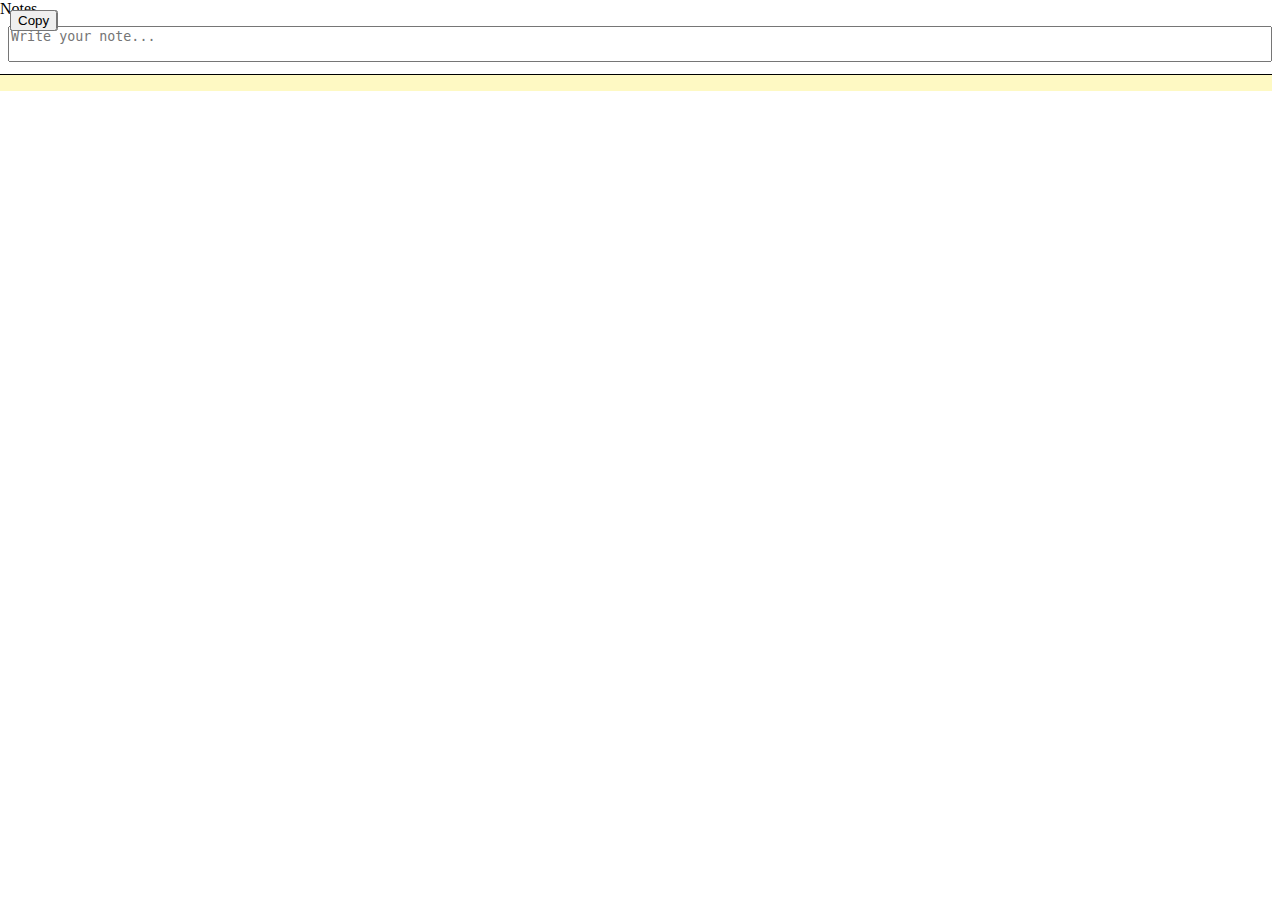
<file: index.html>
<!DOCTYPE html>
<html lang="en">
<head>
    <meta charset="UTF-8">
    <meta name="viewport" content="width=device-width, initial-scale=1.0">
    <title>Document</title>
    <link rel="stylesheet" href="assets/styles/global.css">
    <link rel="stylesheet" href="styles.css">
</head>
<body>
    <div id="note-header">
      <span>Notes</span>
      <div>
        <button id="toggle-btn">➖</button>
        <button id="close-btn">✖</button>
      </div>
    </div>
    <div id="note-content">
      <textarea class="paragraph" id="note-text" placeholder="Write your note..."></textarea>
    </div>
    <div id="note-footer">
      <div>
        <button class="button" id="clear-note">Clear</button>
        <button class="button" id="copy-note">Copy</button>
      </div>
    </div>
</body>
</html>
</file>
<file: styles.css>
#outer-container {
  position: fixed;
  top: 100px;
  left: 0;
  display: flex;
  flex-direction: column;
  z-index: 99999;
  width: 400px;
  height: 488px;
  background: var(--bg-default);
  box-shadow: 0 0 2px 0 rgba(0, 0, 0, 0.16), 0 4px 6px -1px rgba(0, 0, 0, 0.06), 0 2px 4px -2px rgba(0, 0, 0, 0.06);
  border-radius: var(--space-32);
  gap: var(--space-24);
  padding: var(--space-24);
  overflow: hidden;
  cursor: grab;
}

#outer-container:active {
  cursor: grabbing;
}

.modal-header {
  display: flex;
  justify-content: space-between;
  align-items: center;
}

#expand-icon {
  opacity: 0;
}


#note-content {
  flex: 1;
  padding: 8px;
}

#note-text {
  width: 100%;
  height: 100%;
  resize: none;

  /* text color for testing */
  color: black;
}

#note-footer {
  padding: 8px;
  border-top: 1px solid black;
  background: #fef9c3;
  display: flex;
  justify-content: space-between;
  margin-right: 8px;
}
</file>
<file: assets/styles/global.css>
/* Foundation → Application-wide styles, design tokens, and CSS resets. */


/* =========================================================
   Font Faces
   ========================================================= */

/* Inter (static) — bundled for reliability in MV3 */
@font-face {
  font-family: "Inter";
  src: url("/assets/fonts/Inter-Regular.woff2") format("woff2");
  font-weight: 400;
  font-style: normal;
  font-display: swap;
  unicode-range: U+000-5FF; /* basic Latin; widen if needed */
}
@font-face {
  font-family: "Inter";
  src: url("/assets/fonts/Inter-Medium.woff2") format("woff2");
  font-weight: 500;
  font-style: normal;
  font-display: swap;
  unicode-range: U+000-5FF;
}
@font-face {
  font-family: "Inter";
  src: url("/assets/fonts/Inter-SemiBold.woff2") format("woff2");
  font-weight: 600;
  font-style: normal;
  font-display: swap;
  unicode-range: U+000-5FF;
}
@font-face {
  font-family: "Inter";
  src: url("/assets/fonts/Inter-Bold.woff2") format("woff2");
  font-weight: 700;
  font-style: normal;
  font-display: swap;
  unicode-range: U+000-5FF;
}

/* =========================================================
   Root Styles & Design Tokens
   ========================================================= */

:root {
  /* ===== Colors ===== */
  /* Background */
  --bg-default: #FFFFFF;
  --bg-subtle:  #FAFAFA;

  /* Gray scale */
  --gray-200: #DEDEDE;
  --gray-500: #9D9D9D;
  --gray-700: #5C5C5C;
  --gray-900: #1B1B1B;

  /* Blue scale */
  --blue-100: #DBF5FF;
  --blue-300: #93E2FF;
  --blue-500: #4BCEFF;
  --blue-600: #03BBFF;

  /* Red scale */
  --red-100: #FDEFE4;
  --red-300: #FD9EAF;
  --red-500: #FB5E79;
  --red-600: #FA1D44;

  /* ===== Spacing (rem based, 1rem = 16px) ===== */
  --space-4:   0.25rem; /* 4px  */
  --space-8:   0.5rem;  /* 8px  */
  --space-12:  0.75rem; /* 12px */
  --space-16:  1rem;    /* 16px */
  --space-20:  1.25rem; /* 20px */
  --space-24:  1.5rem;  /* 24px */
  --space-32:  2rem;    /* 32px */
  --space-40:  2.5rem;  /* 40px */
  --space-48:  3rem;    /* 48px */
  --space-64:  4rem;    /* 64px */
  --space-80:  5rem;    /* 80px */
  --space-96:  6rem;    /* 96px */
  --space-128: 8rem;    /* 128px */

  /* ===== Typography tokens ===== */
  --font-family-sans: "Inter", system-ui, -apple-system, Segoe UI, Roboto, Arial, sans-serif;

  /* Button */
  --btn-font-family: var(--font-family-sans);
  --btn-font-size:   1rem;     /* 16px */
  --btn-line-height: 1.25rem;  /* 20px */
  --btn-font-weight: 600;

  /* Paragraph */
  --para-font-family: var(--font-family-sans);
  --para-font-size:   1rem;    /* 16px */
  --para-line-height: 1.5rem;  /* 24px */
  --para-font-weight: 400;
}

/* =========================================================
   CSS Reset + Boilerplate Overrides
   ========================================================= */

/* Box sizing & baseline reset */
*, *::before, *::after {
  box-sizing: border-box;
}

html {
  -webkit-text-size-adjust: 100%;
  scroll-behavior: smooth;
}

body {
  margin: 0;
  padding: 0;
  -webkit-font-smoothing: antialiased;
  -moz-osx-font-smoothing: grayscale;
}

/* Remove default margins for headings & paragraphs */
h1, h2, h3, h4, h5, h6, p {
  margin: 0;
}

/* Reset link styles */
a {
  color: inherit;
  text-decoration: none;
}

/* Lists */
ul, ol {
  margin: 0;
  padding-left: var(--space-24);
}

/* Images */
img {
  max-width: 100%;
  height: auto;
  display: block;
}

/* 
  Utility: .visually-hidden (for a11y
  Hides content visually while keeping it accessible to screen readers.
  Useful for providing descriptive text for icons, buttons, or interactive elements
  when no visible label is present. Do not use display:none or visibility:hidden
  if the content should remain accessible.
*/

.visually-hidden {
  position: absolute !important;
  width: 1px !important;
  height: 1px !important;
  margin: -1px !important;
  padding: 0 !important;
  overflow: hidden !important;
  clip: rect(0 0 0 0) !important;
  white-space: nowrap !important;
  border: 0 !important;
}

/* VVVVV Old Old Old VVVVVV */

html, body {
  margin: 0;
  padding: 0;
  width: 100%;
  height: 100%;
  position: relative; /* make body act like a positioning context */
}



#draggable {
  position: absolute;  /* relative to body */
  top: 0;
  left: 0;
  user-select: none;
  cursor: grab;
}
#draggable:active {
  cursor: grabbing;
}
button {
  position: absolute;
  top: 10px;
  left: 10px;
}
</file>
